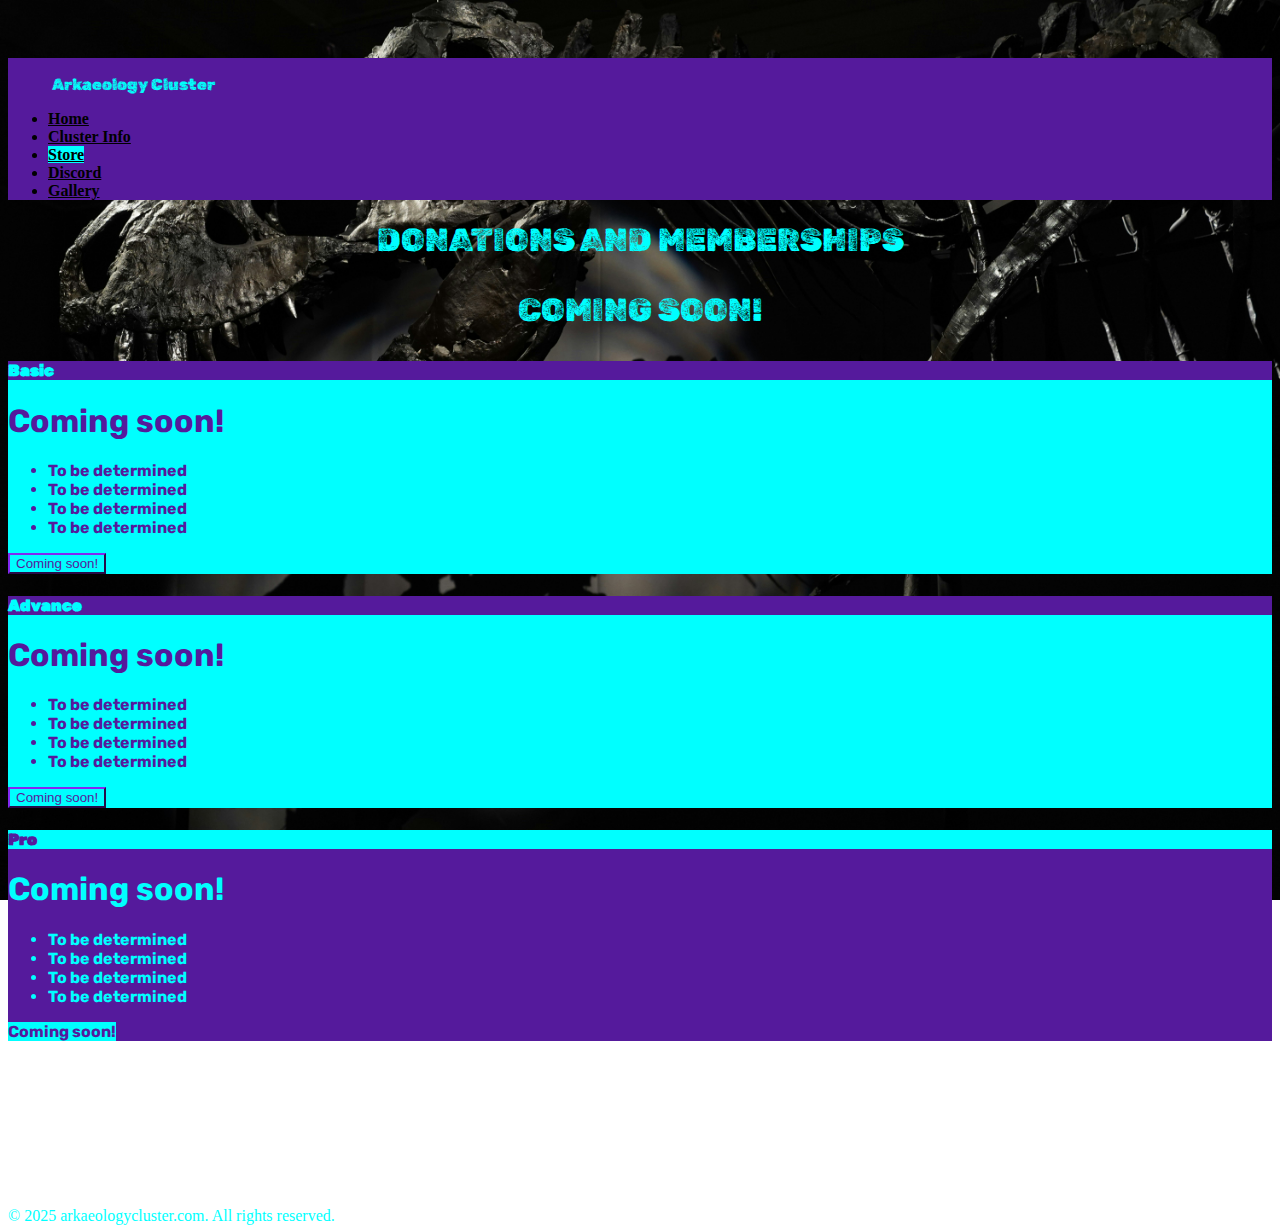
<file: Page3.html>
<!DOCTYPE html>
<html lang="en">
    <head>
        <meta charset="UTF-8">
        <title>Arkaeology</title>
        <link rel="stylesheet"href="./styles.css"/>
        <link rel="preconnect" href="https://fonts.googleapis.com">
        <link rel="preconnect" href="https://fonts.gstatic.com" crossorigin>
        <link href="https://fonts.googleapis.com/css2?family=Fredericka+the+Great&family=Rubik+Dirt&family=Rubik+Distressed&family=Rubik:ital,wght@0,700;1,700&family=Slackey&display=swap" rel="stylesheet">
        <link href="https://cdn.jsdelivr.net/npm/bootstrap@5.3.5/dist/css/bootstrap.min.css" rel="stylesheet" integrity="sha384-SgOJa3DmI69IUzQ2PVdRZhwQ+dy64/BUtbMJw1MZ8t5HZApcHrRKUc4W0kG879m7" crossorigin="anonymous">
    </head>
 <body class="bdy3">
  <section>
    <div class="container-fluid my-0 mx-0 px-0 py-0 fixed-top navbar-light bg-light">
      <a class="navbar-brand" href="#"> </a>
      <div class="container-fluid header1">
        <header class="d-flex flex-wrap justify-content-center py-3 mb-0 border-bottom bg-opacity-30">
          <a class="  d-flex align-items-center mb-3 mb-md-0 me-md-auto link-body-emphasis text-decoration-none">
            <svg class="bi me-2" width="40" height="32" aria-hidden="true"><use xlink:href="#bootstrap"></use></svg>
            <span class="fs-4 header2">Arkaeology Cluster</span>
          </a>
          <ul class="nav nav-pills">
            <li class="nav-item "><a href="Front.html" class="nav-link">Home</a></li>
            <li class="nav-item"><a href="Page2.html" class="nav-link">Cluster Info</a></li>
            <li class="nav-item"><a href="Page3.html" class="nav-link active" aria-current="page">Store</a></li>
            <li class="nav-item"><a href="Page4.html" class="nav-link">Discord</a></li>
            <li class="nav-item"><a href="Page5.html" class="nav-link">Gallery </a></li>
          </ul>
        </header>
      </div>
    </div>
  </section>
    
    <section>
      <div class="my-5 container-fluid">
        <div class="p-5 bg-opacity-10 text-center bg-body-tertiary">
          <div class="container py-5">
            <h1 class="p3h1">DONATIONS AND MEMBERSHIPS</h1>
            <p class="p3p1 col-lg-8 mx-auto lead">
              COMING SOON!
            </p>
          </div>
        </div>
      </div>
    </section>
    <section>
      <div class=" container-fluid  ">
        <div class="row row-cols-1 row-cols-md-3 mb-3 text-center d-flex justify-content-around ">
          <div class="col pricetbl ">
            <div class="card mb-4 rounded-3 shadow-sm pricelist">
              <div class="card-header py-3 pricelisthead ">
                <h4 class="my-0 fw-normal">Basic</h4>
              </div>
              <div class="card-body">
                <h1 class="card-title pricing-card-title">Coming soon!<small class=" pricelist"></small></h1>
                <ul class="list-unstyled mt-3 mb-4">
                  <li>To be determined</li>
                  <li>To be determined</li>
                  <li>To be determined</li>
                  <li>To be determined</li>
                </ul>
                <button type="button" class="w-100 btn btn-lg buttons">Coming soon!</button>
              </div>
            </div>
          </div>
          <div class="col pricetbl ">
            <div class="card mb-4 rounded-3 shadow-sm pricelist">
              <div class="card-header py-3 pricelisthead ">
                <h4 class="my-0 fw-normal">Advance</h4>
              </div>
              <div class="card-body">
                <h1 class="card-title pricing-card-title">Coming soon!<small class="text-body-secondary fw-light"></small></h1>
                <ul class="list-unstyled mt-3 mb-4">
                  <li>To be determined</li>
                  <li>To be determined</li>
                  <li>To be determined</li>
                  <li>To be determined</li>
                </ul>
                <button type="button" class="w-100 btn btn-lg buttons">Coming soon!</button>
              </div>
            </div>
          </div>
          <div class="col pricetbl ">
            <div class="card mb-4 rounded-3 shadow-sm pricelist2 ">
              <div class=" card-header py-3 pricelisthead2 ">
                <h4 class="my-0 fw-normal">Pro</h4>
              </div>
              <div class="card-body  ">
                <h1 class="card-title pricing-card-title">Coming soon!<small class="text-body-secondary fw-light"></small></h1>
                <ul class="list-unstyled mt-3 mb-4 ">
                  <li>To be determined</li>
                  <li>To be determined</li>
                  <li>To be determined</li>
                  <li>To be determined</li>
                </ul>
                <a type="button" class="w-100 buttons btn btn-lg">Coming soon!</a>
              </div>
            </div>
          </div>
        </div>
      </div>
    </section>
    <section class="sec5">
      <div class="container">
        <footer class="pt-5">
          <div class="d-flex align-items-end flex-column flex-sm-row justify-content-between py-4 my-4 border-top">
            <p class="footertext">© 2025 arkaeologycluster.com. All rights reserved.</p>
          </div>
        </footer>
      </div>
    </section>
  
  
</body>
</file>
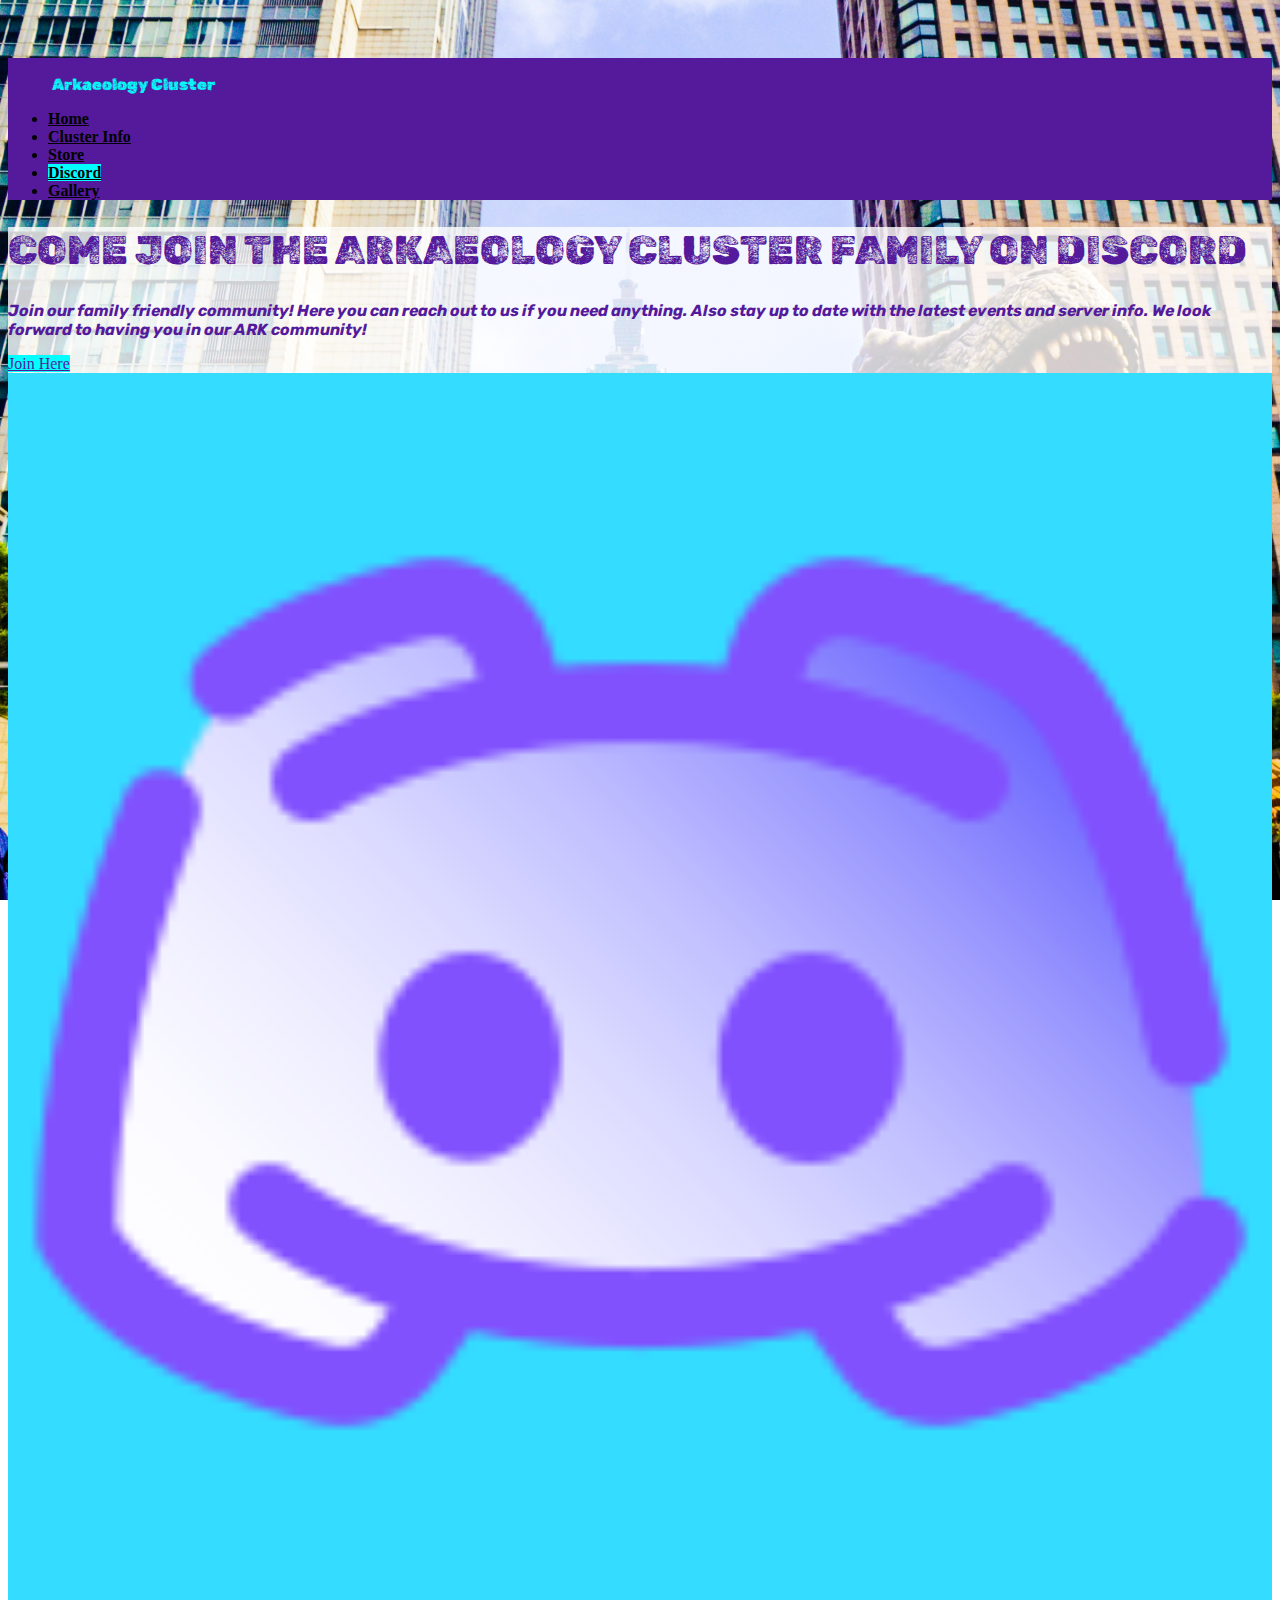
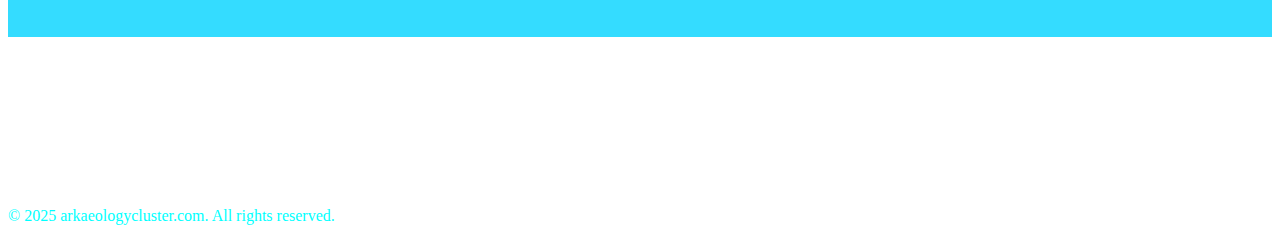
<file: Page4.html>
<!DOCTYPE html>
<html lang="en">
    <head>
        <meta charset="UTF-8">
        <title>Arkaeology</title>
        <link rel="stylesheet"href="./styles.css"/>
        <link rel="preconnect" href="https://fonts.googleapis.com">
        <link rel="preconnect" href="https://fonts.gstatic.com" crossorigin>
        <link href="https://fonts.googleapis.com/css2?family=Fredericka+the+Great&family=Rubik+Dirt&family=Rubik+Distressed&family=Rubik:ital,wght@0,700;1,700&family=Slackey&display=swap" rel="stylesheet">
        <link href="https://cdn.jsdelivr.net/npm/bootstrap@5.3.5/dist/css/bootstrap.min.css" rel="stylesheet" integrity="sha384-SgOJa3DmI69IUzQ2PVdRZhwQ+dy64/BUtbMJw1MZ8t5HZApcHrRKUc4W0kG879m7" crossorigin="anonymous">
        <meta content="width=device-width,initial-scale=1" name="viewport" />
    </head>
 <body class="bdy4">
  <section>
    <div class="container-fluid my-0 mx-0 px-0 py-0 fixed-top navbar-light bg-light">
      <a class="navbar-brand" href="#"> </a>
      <div class="container-fluid header1">
        <header class="d-flex flex-wrap justify-content-center py-3 mb-0 border-bottom bg-opacity-30">
          <a class="  d-flex align-items-center mb-3 mb-md-0 me-md-auto link-body-emphasis text-decoration-none">
            <svg class="bi me-2" width="40" height="32" aria-hidden="true"><use xlink:href="#bootstrap"></use></svg>
            <span class="fs-4 header2">Arkaeology Cluster</span>
          </a>
          <ul class="nav nav-pills">
            <li class="nav-item "><a href="index.html" class="nav-link">Home</a></li>
            <li class="nav-item"><a href="Page2.html" class="nav-link">Cluster Info</a></li>
            <li class="nav-item"><a href="Page3.html" class="nav-link">Store</a></li>
            <li class="nav-item"><a href="Page4.html" class="nav-link active" aria-current="page">Discord</a></li>
            <li class="nav-item"><a href="Page5.html" class="nav-link">Gallery </a></li>
          </ul>
        </header>
      </div>
    </div>
  </section>
    <section>
      <div class=" dscbx container my-5">
        <div class="row p-4 pb-0 pe-lg-0 pt-lg-5 align-items-center rounded-3 border shadow-lg">
          <div class="col-lg-7 p-3 p-lg-5 pt-lg-3">
            <h1 class=" display-4 lh-1 dsch1">COME JOIN THE ARKAEOLOGY CLUSTER FAMILY ON DISCORD</h1>
            <p class="dscp lead">Join our family friendly community! Here you can reach out to us if you need anything. Also stay up to date with the latest events and server info. We look forward to having you in our ARK community!</p>
            <div class="d-grid gap-2 d-md-flex justify-content-md-start mb-4 mb-lg-3">
              <a href="https://discord.gg/P8EWkycc5X" type="button" class="btn btn-outline-dark btn-lg px-4 dscbtn">Join Here</a>
            </div>
          </div>
          <div class="col-lg-4 offset-lg-1 p-0 overflow-hidden shadow-lg">
            <img class="rounded-lg-3 dispic" src="./Images/icons82.png" alt="" width="720">
          </div>
        </div>
      </div>
    </section>
    <section class="sec5">
      <div class="container">
        <footer class="pt-5">
          <div class="d-flex align-items-end flex-column flex-sm-row justify-content-between py-4 my-4 border-top">
            <p class="footertext">© 2025 arkaeologycluster.com. All rights reserved.</p>
          </div>
        </footer>
      </div>
    </section>
 </body>
</file>
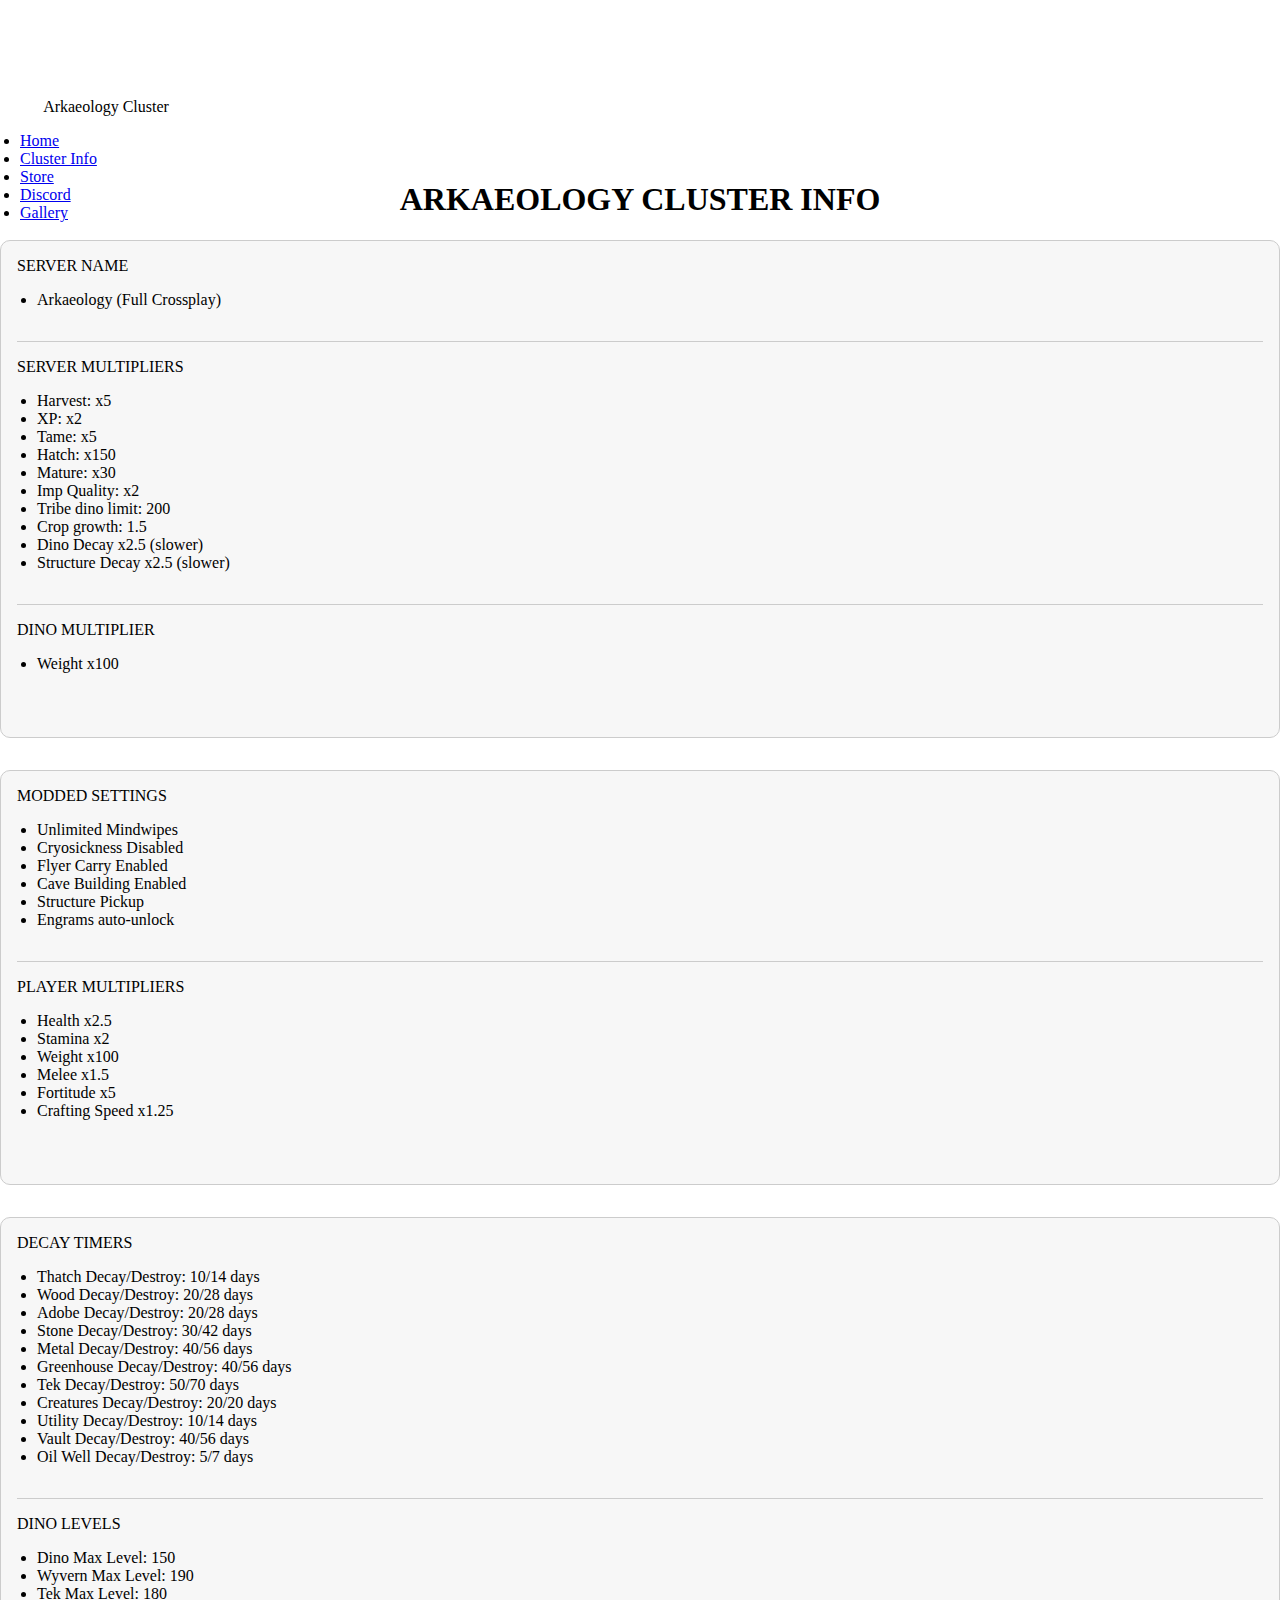
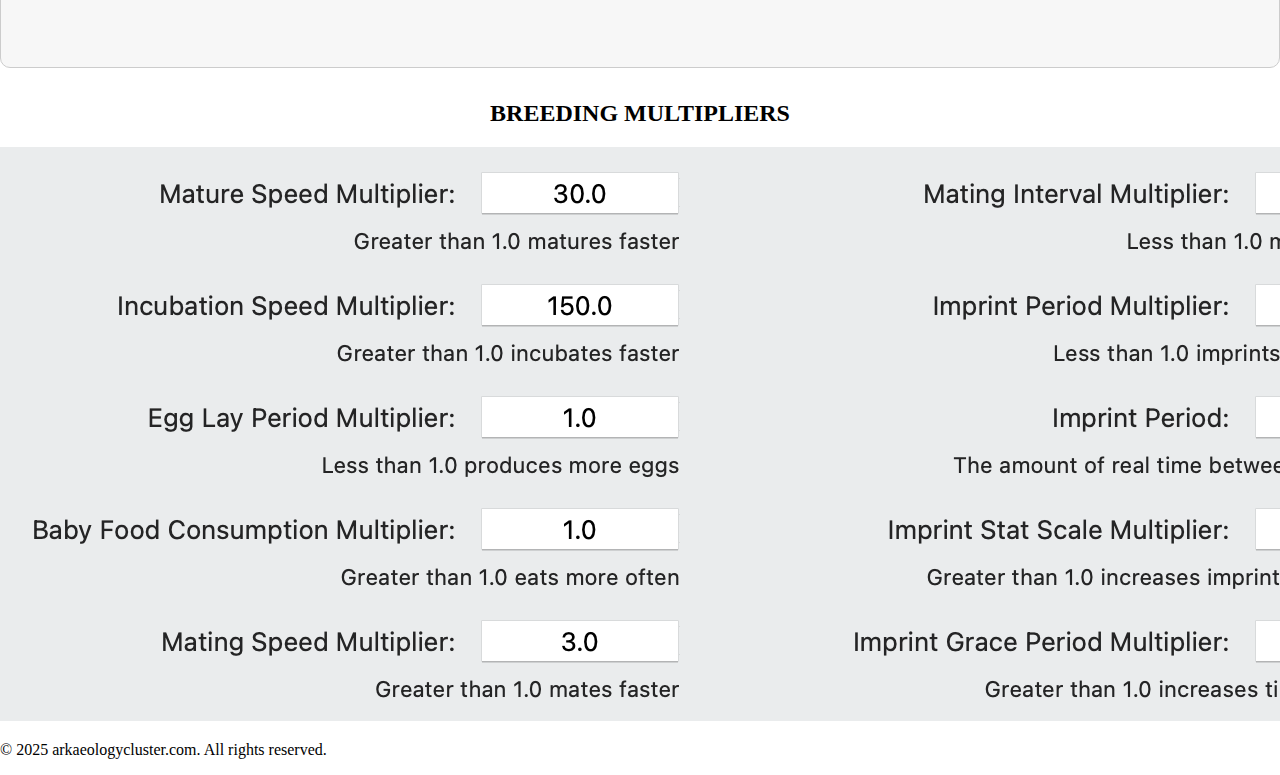
<file: examples/Page2Example.html>
<!DOCTYPE html>
<html lang="en">
<head>
  <meta charset="UTF-8" />
  <meta name="viewport" content="width=device-width, initial-scale=1" />
  <title>Arkaeologycluster</title>

  <!-- Google Fonts -->
  <link rel="preconnect" href="https://fonts.googleapis.com" />
  <link rel="preconnect" href="https://fonts.gstatic.com" crossorigin />
  <link
    href="https://fonts.googleapis.com/css2?family=Fredericka+the+Great&family=Rubik+Dirt&family=Rubik+Distressed&family=Rubik:ital,wght@0,700;1,700&family=Slackey&display=swap"
    rel="stylesheet"
  />

  <!-- Bootstrap CSS -->
  <link
    href="https://cdn.jsdelivr.net/npm/bootstrap@5.3.5/dist/css/bootstrap.min.css"
    rel="stylesheet"
    integrity="sha384-SgOJa3DmI69IUzQ2PVdRZhwQ+dy64/BUtbMJw1MZ8t5HZApcHrRKUc4W0kG879m7"
    crossorigin="anonymous"
  />

  <style>
    /* 1) Make the page a column flexbox so we can push the footer down */
    html, body {
      height: 100%;
      margin: 0;
    }
    body {
      display: flex;
      flex-direction: column;
    }

    /* 2) Fixed header removes itself from flow; reserve its height */
    :root {
      --header-height: 80px; /* tweak this to your actual header height */
    }
    body {
      padding-top: var(--header-height);
    }

    /* 3) Content area grows to fill remaining space */
    .page-content {
      flex: 1;
    }

    /* 4) Utility: box-sizing and section spacing */
    *, *::before, *::after {
      box-sizing: border-box;
    }

    /* 5) Border between section divs */
    .section {
      margin-bottom: 2rem;
      background-color: #f7f7f7; /* Light gray background */
      border-radius: 10px;  /* Rounded corners */
      padding: 1rem; /* Padding inside the section */
      border: 1px solid #ccc; /* Border around the section */
    }

    /* 6) Style the list to ensure bullets appear */
    ul {
      list-style-type: disc; /* Ensure bullets are present */
      padding-left: 20px; /* Indentation for bullets */
    }

    /* 7) Border between divs that contain the lists, except the last one */
    .section div {
      margin-bottom: 1rem;
      border-bottom: 1px solid #ccc; /* Border between each div */
      padding-bottom: 1rem;  /* Add some space after the list */
    }

    /* 8) Remove bottom border from the last div inside the section */
    .section div:last-child {
      border-bottom: none;
    }

    /* 9) Center p2heading */
    .p2heading h1 {
      text-align: center;
    }

    /* 10) Ensure the last div is pushed underneath */
    .footer-container {
      margin-top: 4rem; /* Space between content and footer */
    }

    /* 11) Center the breeding multiplier section */
    .breeding-multiplier {
      text-align: center;
      margin-top: 2rem;
    }
  </style>
</head>
<body>
  <!-- fixed header -->
  <header class="fixed-top navbar-light bg-light" style="height: var(--header-height);">
    <div class="container-fluid header1 h-100">
      <div class="d-flex h-100 flex-wrap justify-content-center align-items-center border-bottom bg-opacity-30">
        <a class="d-flex align-items-center mb-0 me-auto text-decoration-none">
          <svg class="bi me-2" width="40" height="32" aria-hidden="true">
            <use xlink:href="#bootstrap"></use>
          </svg>
          <span class="fs-4 header2">Arkaeology Cluster</span>
        </a>
        <ul class="nav nav-pills">
          <li class="nav-item"><a href="index.html" class="nav-link">Home</a></li>
          <li class="nav-item">
            <a href="Page2.html" class="nav-link active" aria-current="page">Cluster Info</a>
          </li>
          <li class="nav-item"><a href="Page3.html" class="nav-link">Store</a></li>
          <li class="nav-item"><a href="Page4.html" class="nav-link">Discord</a></li>
          <li class="nav-item"><a href="Page5.html" class="nav-link">Gallery</a></li>
        </ul>
      </div>
    </div>
  </header>

  <!-- main content + footer wrapper -->
  <div class="page-content d-flex flex-column align-items-center justify-content-center">
    <!-- your three-column content -->
    <main class="container py-4">
      <div class="p2heading">
        <h1 class="display-5 py-3 w-75 container-fluid p2h1">ARKAEOLOGY CLUSTER INFO</h1>
      </div>
      <div class="row text-center">
        <div class="col-12 col-md-4 section">          
          <div>
            <label for="list1" class="form-label">SERVER NAME</label>
            <ul id="list1" class="list-unstyled">
              <li> Arkaeology (Full Crossplay)</li>
            </ul>
          </div>
          <div>
            <label for="list1" class="form-label">SERVER MULTIPLIERS</label>
            <ul id="list1" class="list-unstyled">
              <li>Harvest: x5</li>
              <li>XP: x2</li>
              <li>Tame: x5</li>
              <li>Hatch: x150</li>
              <li>Mature: x30</li>
              <li>Imp Quality: x2</li>
              <li>Tribe dino limit: 200</li>
              <li>Crop growth: 1.5</li>
              <li>Dino Decay x2.5 (slower)</li>
              <li>Structure Decay x2.5 (slower)</li>
            </ul>
          </div>
          <div>
            <label for="list1" class="form-label">DINO MULTIPLIER</label>
            <ul id="list1" class="list-unstyled">
              <li>Weight x100</li>
            </ul>
          </div>
        </div>
        <div class="col-12 col-md-4 section">
          <div>
            <label for="list2" class="form-label">MODDED SETTINGS</label>
            <ul id="list2" class="list-unstyled">
              <li>Unlimited Mindwipes</li>
              <li>Cryosickness Disabled</li>
              <li>Flyer Carry Enabled</li>
              <li>Cave Building Enabled</li>
              <li>Structure Pickup</li>
              <li>Engrams auto-unlock</li>
            </ul>
          </div>
          <div>
            <label for="list2" class="form-label">PLAYER MULTIPLIERS</label>
            <ul id="list2" class="list-unstyled">
              <li>Health x2.5</li>
              <li>Stamina x2</li>
              <li>Weight x100</li>
              <li>Melee x1.5</li>
              <li>Fortitude x5</li>
              <li>Crafting Speed x1.25</li>
            </ul>
          </div>
        </div>
        <div class="col-12 col-md-4 section">
          <div>
            <label for="list3" class="form-label">DECAY TIMERS</label>
            <ul id="list3" class="list-unstyled">
              <li>Thatch Decay/Destroy: 10/14 days</li>
              <li>Wood Decay/Destroy: 20/28 days</li>
              <li>Adobe Decay/Destroy: 20/28 days</li>
              <li>Stone Decay/Destroy: 30/42 days</li>
              <li>Metal Decay/Destroy: 40/56 days</li>
              <li>Greenhouse Decay/Destroy: 40/56 days</li>
              <li>Tek Decay/Destroy: 50/70 days</li>
              <li>Creatures Decay/Destroy: 20/20 days</li>
              <li>Utility Decay/Destroy: 10/14 days</li>
              <li>Vault Decay/Destroy: 40/56 days</li>
              <li>Oil Well Decay/Destroy: 5/7 days</li>
            </ul>
          </div>
          <div>
            <label for="list3" class="form-label">DINO LEVELS</label>
            <ul id="list3" class="list-unstyled">
              <li>Dino Max Level: 150</li>
              <li>Wyvern Max Level: 190</li>
              <li>Tek Max Level: 180</li>
            </ul>
          </div>
        </div>
      </div>
      <div class="footer-container container-fluid breeding-multiplier">
        <h2 class="p2h2">BREEDING MULTIPLIERS</h2>
        <img src="../Images/mating multiplier.png" class="img-fluid pic1" alt="...">
      </div>
    </main>
  </div>

  <!-- Footer -->
  <div class="sec5 mt-auto">
    <div class="container">
      <footer class="pt-5 border-top">
        <div class="d-flex align-items-end flex-column flex-sm-row justify-content-between py-4 my-4">
          <p class="footertext">© 2025 arkaeologycluster.com. All rights reserved.</p>
        </div>
      </footer>
    </div>
  </div>

 
</body>
</html>
</file>
<file: styles.css>
.header1 {
    background-color:rgb(85, 26, 156);
}
.fs-4 {
   color: rgb(0, 255, 251);
   font-family: "Rubik Distressed", system-ui;
   font-weight: 400;
}
.nav-link {
    color: rgb(0, 0, 0) !important;
    font-weight: bolder !important;
}
.active {
    background-color: rgb(0, 255, 255) !important;
}
.bdy {
    background-image: url(./Images/Teal-purp\ dinos.jpg );
    background-repeat: no-repeat;
    background-attachment: fixed;
    background-position: center;
    background-size: 100% 100vh;
    position: relative;
    top:50px;
}
.bdy2 {
    background-image: url(./Images/emiliano-vittoriosi-pbul1fI60pk-unsplash.jpg);
    background-repeat: no-repeat;
    background-attachment: fixed;
    background-position: center;
    background-size:100% 100vh;
}
.bdy3 {
    position: relative;
    top: 50px;
    background-image:url(./Images/Rexbone.jpg);
    background-repeat: no-repeat;
    background-attachment: fixed;
    background-position: center;
    background-size: 100% 100vh;
}
.bdy4 {
    position: relative;
    top: 50px;
    background-image: url(./Images/rexinthecity.jpg);
    background-repeat: no-repeat;
    background-attachment: fixed;
    background-position: center;
    background-size: 100% 100vh;
}
.bdy5 {
    background-color: aqua;
}
.p5main {
    top:300px !important;
}

.head1 {
    color:  rgb(0, 255, 255);
    font-family: "Rubik Dirt", system-ui;
    font-weight: 400;
    font-size: 50px;
    font-style:normal;
}
.para1 {
    font-family: "Rubik", sans-serif;
    font-optical-sizing: auto;
    font-weight: 700;
    font-style: normal;
    color: rgb(0, 255, 255);
}
.Bonensand {
    align-content: flex-end;
    width: 175px;;
    height:auto;
}
.rexcity {
    align-content: flex-end;
    width: 175px;
    height:262px;
}
.col {
    background-color: rgb(85, 26, 156);
}
.cardtext {
    color: aliceblue;
    align-content: center;
}
.cardtitle {
    color: aqua !important;
    font-family: "Rubik Dirt", system-ui;
    font-weight: 400;
    font-size: xx-large;
    font-style:normal;
}
.footertext {
    color: aliceblue;
}
.statlist {
    opacity: 0.8;
}
.p2h1 {
    color: aqua !important;
    font-family: "Rubik Dirt", system-ui;
    font-weight: 400;
    font-size: xx-large;
    font-style:normal;
    align-items: center;
    text-align: center;
    background-color: rgb(85, 26, 156,0.8);
    border-radius: 50%;
}
.p2h2 {
    color: aqua !important;
    font-family: "Rubik Dirt", system-ui;
    font-weight: 400;
    font-size: xx-large;
    font-style:normal;
    align-items: center;
    text-align: center;
}
.p5h1 {
    color: aqua !important;
    font-family: "Rubik Dirt", system-ui;
    font-weight: 400;
    font-size: 50px;
    font-style:normal;
    
}
.p5p {
    font-family: "Fredericka the Great", serif;
    font-weight: 500;
    font-style: normal;
    font-size: xx-large;
    color: aqua !important;
}
.p5bg {
    background-color: rgb(85, 26, 156);
    border-radius: 80%;
}
.p2heading {
    height: 5rem;
}
.p5head {
    background-color: aqua;
    color: (85, 26, 156) !important;
   
}
.p5head0 {
    left: 15% !important;
}
.pic1{
    opacity: 0.8;
}
.pic2 {
    height: 200px !important;
}
.sec1 {
    position: absolute;
}
.sec2 {
    position: relative;
    top:150px;
}
.sec3 {
    position: relative;
    top:150px;
    flex-wrap: wrap;
}
.sec4 {
    position: relative;
    top: 150px;
}
.sec5 {
    position: relative;
    top: 150px;
}
.p3h1 {
    color: aqua !important;
    font-family:"Rubik Dirt", system-ui;
    font-weight: 400;
    font-size: xx-large;
    font-style:normal;
    align-items: center;
    text-align: center; 
}
.p3p1 {
    color: aqua !important;
    font-family:"Rubik Dirt", system-ui;
    font-weight: 400;
    font-size: xx-large;
    font-style:normal;
    align-items: center;
    text-align: center; 
}
.dispic {
   height: 100%;
   width:100%; 
}
.footertext {
    color: aqua;
}
.rcard {
    position: relative;
    left:20px;
}
.p1boxes {
    min-height: 15vh !important;
}
.list2 {
    height: 377px;
}
.list1 {
    height: 305px;
}
.dscbtn {
    background-color: aqua !important;
    color: rgb(85, 26, 156,1)!important;
    border-color: rgb(85, 26, 156,1) !important;
}
.dscbtn:hover {
    background-color:rgb(85, 26, 156,1) !important;
    color: aqua !important;
    border-color: aqua !important;
}
.p1btn {
    background-color: aqua !important;
    color: rgb(85, 26, 156,1)!important;
    font-weight: bolder !important;
    border-color: rgb(142, 82, 214) !important;
}
.p1btn:hover {
    background-color:rgb(25, 2, 66) !important;
    color: rgb(0, 255, 255,1) !important;
    border-color: aqua !important;
}
.dsch1 {
    font-family: "Rubik Dirt", system-ui;
    font-weight: 400;
    font-size: 2.5rem !important;
    font-style:normal;
}
.dscbx {
    color: rgb(85, 26, 156,1)!important;
    background-color: rgba(255, 255, 255, 0.8);
}
.dscp {
    font-family: "Rubik", sans-serif;
    font-optical-sizing: auto;
    font-weight: 700;
    font-style: italic;
}
.pricetbl {
    background-color: rgba(255, 255, 255, 0.0) !important;
    
}
.buttons {
    background-color: aqua !important;
    color: rgb(85, 26, 156,1)!important;
    border-color: rgb(85, 26, 156,1) !important;
}
.buttons:hover {
    background-color: rgb(65, 0, 144) !important;
    color:aqua !important;
    border-color: aqua !important;
    font-family: "Slackey", sans-serif;
    font-weight: 400;
    font-style: normal;
}
.pricelisthead2 {
    border-color: rgb(0, 0, 0)!important;
    background-color: aqua !important;
    color:rgb(85, 26, 156,1) !important ;
    font-family: "Rubik Dirt", system-ui;
    font-weight: 400;
    font-style: normal;
}
.pricelisthead {
    border-color: rgb(0, 0, 0)!important;
    background-color: rgb(85, 26, 156,1) !important;
    color: aqua !important;
    font-family: "Rubik Dirt", system-ui;
    font-weight: 400;
    font-style: normal;
}
.pricelist {
    color:rgb(85, 26, 156,1) !important;
    border-color: rgb(0, 0, 0) !important;
    background-color:aqua !important;
    font-family: "Rubik", sans-serif;
    font-optical-sizing: auto;
    font-weight: 700;
    font-style: normal;
}
.pricelist2 {
    color: aqua !important;
    border-color: rgb(0, 0, 0) !important;
    background-color:rgb(85, 26, 156,1) !important;
    font-family: "Rubik", sans-serif;
    font-optical-sizing: auto;
    font-weight: 700;
    font-style: normal;
}
.cpic {
   height: 75vh !important;
}

.Gdiv {
    background-color: rgb(85, 26, 156,) !important; 
}
@media screen and (max-width:50px) and (min-width:500px) {
    .carouselpics {
        max-height: 32vh !important;
    }
    
}
.carouselpics {
        max-height: 60vh ;
    }
</file>
